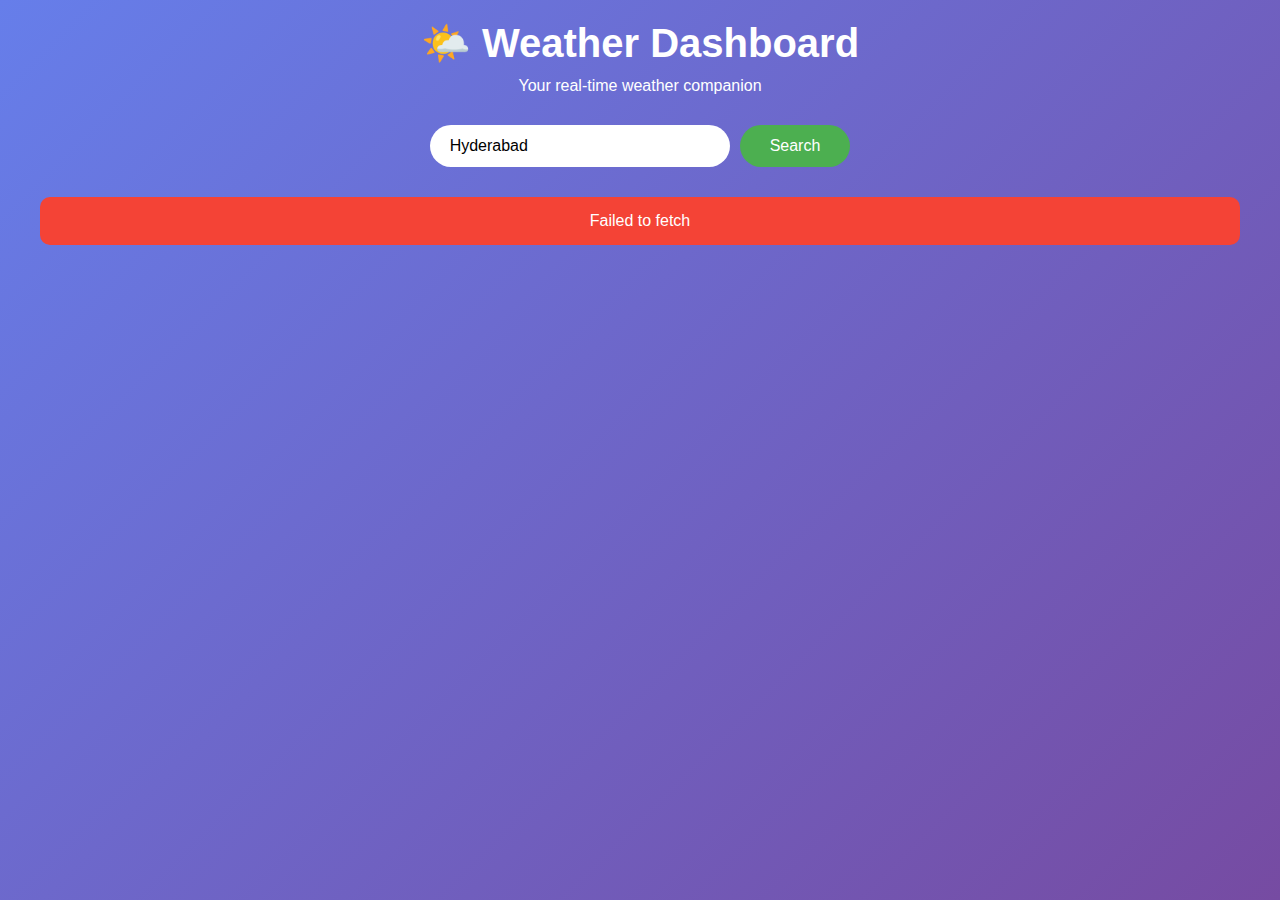
<file: index.html>
<!DOCTYPE html>
<html lang="en">
<head>
    <meta charset="UTF-8">
    <meta name="viewport" content="width=device-width, initial-scale=1.0">
    <title>Weather Dashboard</title>
    <style>
                * {
            margin: 0;
            padding: 0;
            box-sizing: border-box;
        }

        body {
            font-family: 'Segoe UI', Tahoma, Geneva, Verdana, sans-serif;
            background: linear-gradient(135deg, #667eea 0%, #764ba2 100%);
            min-height: 100vh;
            padding: 20px;
            color: #333;
        }

        .container {
            max-width: 1200px;
            margin: 0 auto;
        }

        .header {
            text-align: center;
            color: white;
            margin-bottom: 30px;
        }

        .header h1 {
            font-size: 2.5em;
            margin-bottom: 10px;
        }

        .search-box {
            display: flex;
            gap: 10px;
            margin-bottom: 30px;
            justify-content: center;
        }

        .search-box input {
            padding: 12px 20px;
            border: none;
            border-radius: 25px;
            width: 300px;
            font-size: 16px;
            outline: none;
        }

        .search-box button {
            padding: 12px 30px;
            border: none;
            border-radius: 25px;
            background: #4CAF50;
            color: white;
            font-size: 16px;
            cursor: pointer;
            transition: background 0.3s;
        }

        .search-box button:hover {
            background: #45a049;
        }

        .current-weather {
            background: rgba(255, 255, 255, 0.95);
            border-radius: 20px;
            padding: 30px;
            margin-bottom: 30px;
            box-shadow: 0 10px 30px rgba(0, 0, 0, 0.2);
        }

        .current-weather-header {
            display: flex;
            justify-content: space-between;
            align-items: center;
            margin-bottom: 20px;
        }

        .location {
            font-size: 1.8em;
            font-weight: bold;
        }

        .date {
            color: #666;
            font-size: 1em;
        }

        .current-main {
            display: flex;
            align-items: center;
            gap: 30px;
            margin-bottom: 30px;
        }

        .weather-icon {
            font-size: 6em;
        }

        .temp-info {
            flex: 1;
        }

        .temperature {
            font-size: 4em;
            font-weight: bold;
            color: #667eea;
        }

        .description {
            font-size: 1.5em;
            color: #666;
            text-transform: capitalize;
        }

        .weather-details {
            display: grid;
            grid-template-columns: repeat(auto-fit, minmax(150px, 1fr));
            gap: 20px;
        }

        .detail-item {
            background: #f5f5f5;
            padding: 15px;
            border-radius: 10px;
            text-align: center;
        }

        .detail-item .label {
            color: #666;
            font-size: 0.9em;
            margin-bottom: 5px;
        }

        .detail-item .value {
            font-size: 1.5em;
            font-weight: bold;
            color: #333;
        }

        .forecast-section {
            background: rgba(255, 255, 255, 0.95);
            border-radius: 20px;
            padding: 30px;
            margin-bottom: 30px;
            box-shadow: 0 10px 30px rgba(0, 0, 0, 0.2);
        }

        .forecast-section h2 {
            margin-bottom: 20px;
            color: #667eea;
        }

        .hourly-forecast {
            display: flex;
            gap: 15px;
            overflow-x: auto;
            padding-bottom: 10px;
        }

        .hourly-item {
            background: #f5f5f5;
            padding: 15px;
            border-radius: 10px;
            text-align: center;
            min-width: 100px;
        }

        .hourly-item .time {
            font-weight: bold;
            margin-bottom: 10px;
        }

        .hourly-item .icon {
            font-size: 2em;
            margin: 10px 0;
        }

        .hourly-item .temp {
            font-size: 1.2em;
            color: #667eea;
            font-weight: bold;
        }

        .daily-forecast {
            display: grid;
            grid-template-columns: repeat(auto-fit, minmax(140px, 1fr));
            gap: 15px;
        }

        .daily-item {
            background: #f5f5f5;
            padding: 20px;
            border-radius: 10px;
            text-align: center;
        }

        .daily-item .day {
            font-weight: bold;
            margin-bottom: 10px;
        }

        .daily-item .icon {
            font-size: 2.5em;
            margin: 10px 0;
        }

        .daily-item .temps {
            display: flex;
            justify-content: center;
            gap: 10px;
            margin-top: 10px;
        }

        .daily-item .temp-max {
            color: #f44336;
            font-weight: bold;
        }

        .daily-item .temp-min {
            color: #2196F3;
        }

        .loading {
            text-align: center;
            color: white;
            font-size: 1.5em;
            padding: 50px;
        }

        .error {
            background: #f44336;
            color: white;
            padding: 15px;
            border-radius: 10px;
            text-align: center;
            margin-bottom: 20px;
        }
    </style>
</head>
<body>
    <div class="container">
        <div class="header">
            <h1>🌤️ Weather Dashboard</h1>
            <p>Your real-time weather companion</p>
        </div>

        <div class="search-box">
            <input type="text" id="cityInput" placeholder="Enter city name..." value="Hyderabad">
            <button onclick="searchWeather()">Search</button>
        </div>

        <div id="errorMsg" class="error" style="display: none;"></div>
        <div id="loading" class="loading" style="display: none;">Loading weather data...</div>

        <div id="weatherContent" style="display: none;">
            <div class="current-weather">
                <div class="current-weather-header">
                    <div>
                        <div class="location" id="location">-</div>
                        <div class="date" id="date">-</div>
                    </div>
                </div>
                <div class="current-main">
                    <div class="weather-icon" id="currentIcon">☀️</div>
                    <div class="temp-info">
                        <div class="temperature" id="temperature">-</div>
                        <div class="description" id="description">-</div>
                    </div>
                </div>
                <div class="weather-details">
                    <div class="detail-item">
                        <div class="label">Feels Like</div>
                        <div class="value" id="feelsLike">-</div>
                    </div>
                    <div class="detail-item">
                        <div class="label">Humidity</div>
                        <div class="value" id="humidity">-</div>
                    </div>
                    <div class="detail-item">
                        <div class="label">Wind Speed</div>
                        <div class="value" id="windSpeed">-</div>
                    </div>
                    <div class="detail-item">
                        <div class="label">Pressure</div>
                        <div class="value" id="pressure">-</div>
                    </div>
                </div>
            </div>

            <div class="forecast-section">
                <h2>Hourly Forecast</h2>
                <div class="hourly-forecast" id="hourlyForecast"></div>
            </div>

            <div class="forecast-section">
                <h2>7-Day Forecast</h2>
                <div class="daily-forecast" id="dailyForecast"></div>
            </div>
        </div>
    </div>

    <script>
         function getWeatherIcon(code, isDay = true) {
            const icons = {
                0: '☀️', 1: '🌤️', 2: '⛅', 3: '☁️',
                45: '🌫️', 48: '🌫️',
                51: '🌦️', 53: '🌦️', 55: '🌧️',
                61: '🌧️', 63: '🌧️', 65: '🌧️',
                71: '🌨️', 73: '🌨️', 75: '🌨️',
                77: '🌨️', 80: '🌦️', 81: '🌧️',
                82: '🌧️', 85: '🌨️', 86: '🌨️',
                95: '⛈️', 96: '⛈️', 99: '⛈️'
            };
            return icons[code] || '🌤️';
        }

        function getWeatherDescription(code) {
            const descriptions = {
                0: 'Clear sky', 1: 'Mainly clear', 2: 'Partly cloudy', 3: 'Overcast',
                45: 'Foggy', 48: 'Foggy',
                51: 'Light drizzle', 53: 'Moderate drizzle', 55: 'Dense drizzle',
                61: 'Slight rain', 63: 'Moderate rain', 65: 'Heavy rain',
                71: 'Slight snow', 73: 'Moderate snow', 75: 'Heavy snow',
                77: 'Snow grains', 80: 'Slight rain showers', 81: 'Moderate rain showers',
                82: 'Violent rain showers', 85: 'Slight snow showers', 86: 'Heavy snow showers',
                95: 'Thunderstorm', 96: 'Thunderstorm with hail', 99: 'Thunderstorm with heavy hail'
            };
            return descriptions[code] || 'Unknown';
        }

        async function getCoordinates(city) {
            const response = await fetch(`https://geocoding-api.open-meteo.com/v1/search?name=${encodeURIComponent(city)}&count=1&language=en&format=json`);
            const data = await response.json();
            if (!data.results || data.results.length === 0) {
                throw new Error('City not found');
            }
            return {
                lat: data.results[0].latitude,
                lon: data.results[0].longitude,
                name: data.results[0].name,
                country: data.results[0].country
            };
        }

        async function getWeather(lat, lon) {
            const response = await fetch(`https://api.open-meteo.com/v1/forecast?latitude=${lat}&longitude=${lon}&current=temperature_2m,relative_humidity_2m,apparent_temperature,weather_code,wind_speed_10m,pressure_msl&hourly=temperature_2m,weather_code&daily=weather_code,temperature_2m_max,temperature_2m_min&timezone=auto`);
            return await response.json();
        }

        function updateCurrentWeather(location, weather) {
            const current = weather.current;
            
            document.getElementById('location').textContent = `${location.name}, ${location.country}`;
            document.getElementById('date').textContent = new Date().toLocaleDateString('en-US', { 
                weekday: 'long', year: 'numeric', month: 'long', day: 'numeric' 
            });
            document.getElementById('currentIcon').textContent = getWeatherIcon(current.weather_code);
            document.getElementById('temperature').textContent = `${Math.round(current.temperature_2m)}°C`;
            document.getElementById('description').textContent = getWeatherDescription(current.weather_code);
            document.getElementById('feelsLike').textContent = `${Math.round(current.apparent_temperature)}°C`;
            document.getElementById('humidity').textContent = `${current.relative_humidity_2m}%`;
            document.getElementById('windSpeed').textContent = `${Math.round(current.wind_speed_10m)} km/h`;
            document.getElementById('pressure').textContent = `${Math.round(current.pressure_msl)} hPa`;
        }

        function updateHourlyForecast(weather) {
            const hourly = weather.hourly;
            const container = document.getElementById('hourlyForecast');
            container.innerHTML = '';

            for (let i = 0; i < 24; i++) {
                const time = new Date(hourly.time[i]);
                const div = document.createElement('div');
                div.className = 'hourly-item';
                div.innerHTML = `
                    <div class="time">${time.getHours()}:00</div>
                    <div class="icon">${getWeatherIcon(hourly.weather_code[i])}</div>
                    <div class="temp">${Math.round(hourly.temperature_2m[i])}°C</div>
                `;
                container.appendChild(div);
            }
        }

        function updateDailyForecast(weather) {
            const daily = weather.daily;
            const container = document.getElementById('dailyForecast');
            container.innerHTML = '';

            for (let i = 0; i < 7; i++) {
                const date = new Date(daily.time[i]);
                const dayName = date.toLocaleDateString('en-US', { weekday: 'short' });
                const div = document.createElement('div');
                div.className = 'daily-item';
                div.innerHTML = `
                    <div class="day">${i === 0 ? 'Today' : dayName}</div>
                    <div class="icon">${getWeatherIcon(daily.weather_code[i])}</div>
                    <div class="temps">
                        <span class="temp-max">${Math.round(daily.temperature_2m_max[i])}°</span>
                        <span class="temp-min">${Math.round(daily.temperature_2m_min[i])}°</span>
                    </div>
                `;
                container.appendChild(div);
            }
        }

        async function searchWeather() {
            const city = document.getElementById('cityInput').value.trim();
            if (!city) return;

            const loading = document.getElementById('loading');
            const content = document.getElementById('weatherContent');
            const errorMsg = document.getElementById('errorMsg');

            loading.style.display = 'block';
            content.style.display = 'none';
            errorMsg.style.display = 'none';

            try {
                const location = await getCoordinates(city);
                const weather = await getWeather(location.lat, location.lon);

                updateCurrentWeather(location, weather);
                updateHourlyForecast(weather);
                updateDailyForecast(weather);

                loading.style.display = 'none';
                content.style.display = 'block';
            } catch (error) {
                loading.style.display = 'none';
                errorMsg.textContent = error.message || 'Failed to fetch weather data. Please try again.';
                errorMsg.style.display = 'block';
            }
        }

        document.getElementById('cityInput').addEventListener('keypress', (e) => {
            if (e.key === 'Enter') searchWeather();
        });

        // Load default city on page load
        searchWeather();
    </script>
</body>
</html>
</file>
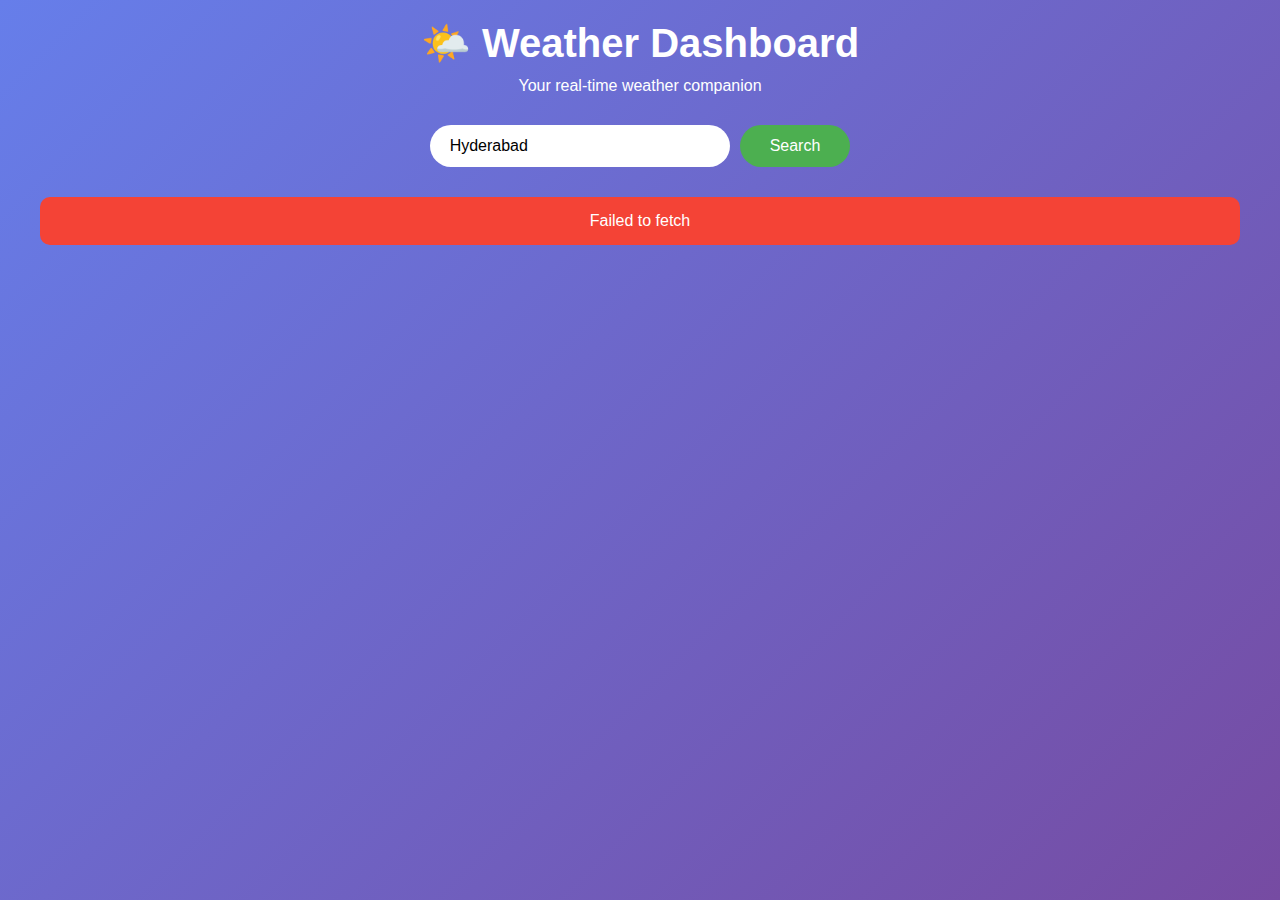
<file: weather.html>
<!DOCTYPE html>
<html lang="en">
<head>
    <meta charset="UTF-8">
    <meta name="viewport" content="width=device-width, initial-scale=1.0">
    <title>Weather Dashboard</title>
    <style>
        * {
            margin: 0;
            padding: 0;
            box-sizing: border-box;
        }

        body {
            font-family: 'Segoe UI', Tahoma, Geneva, Verdana, sans-serif;
            background: linear-gradient(135deg, #667eea 0%, #764ba2 100%);
            min-height: 100vh;
            padding: 20px;
            color: #333;
        }

        .container {
            max-width: 1200px;
            margin: 0 auto;
        }

        .header {
            text-align: center;
            color: white;
            margin-bottom: 30px;
        }

        .header h1 {
            font-size: 2.5em;
            margin-bottom: 10px;
        }

        .search-box {
            display: flex;
            gap: 10px;
            margin-bottom: 30px;
            justify-content: center;
        }

        .search-box input {
            padding: 12px 20px;
            border: none;
            border-radius: 25px;
            width: 300px;
            font-size: 16px;
            outline: none;
        }

        .search-box button {
            padding: 12px 30px;
            border: none;
            border-radius: 25px;
            background: #4CAF50;
            color: white;
            font-size: 16px;
            cursor: pointer;
            transition: background 0.3s;
        }

        .search-box button:hover {
            background: #45a049;
        }

        .current-weather {
            background: rgba(255, 255, 255, 0.95);
            border-radius: 20px;
            padding: 30px;
            margin-bottom: 30px;
            box-shadow: 0 10px 30px rgba(0, 0, 0, 0.2);
        }

        .current-weather-header {
            display: flex;
            justify-content: space-between;
            align-items: center;
            margin-bottom: 20px;
        }

        .location {
            font-size: 1.8em;
            font-weight: bold;
        }

        .date {
            color: #666;
            font-size: 1em;
        }

        .current-main {
            display: flex;
            align-items: center;
            gap: 30px;
            margin-bottom: 30px;
        }

        .weather-icon {
            font-size: 6em;
        }

        .temp-info {
            flex: 1;
        }

        .temperature {
            font-size: 4em;
            font-weight: bold;
            color: #667eea;
        }

        .description {
            font-size: 1.5em;
            color: #666;
            text-transform: capitalize;
        }

        .weather-details {
            display: grid;
            grid-template-columns: repeat(auto-fit, minmax(150px, 1fr));
            gap: 20px;
        }

        .detail-item {
            background: #f5f5f5;
            padding: 15px;
            border-radius: 10px;
            text-align: center;
        }

        .detail-item .label {
            color: #666;
            font-size: 0.9em;
            margin-bottom: 5px;
        }

        .detail-item .value {
            font-size: 1.5em;
            font-weight: bold;
            color: #333;
        }

        .forecast-section {
            background: rgba(255, 255, 255, 0.95);
            border-radius: 20px;
            padding: 30px;
            margin-bottom: 30px;
            box-shadow: 0 10px 30px rgba(0, 0, 0, 0.2);
        }

        .forecast-section h2 {
            margin-bottom: 20px;
            color: #667eea;
        }

        .hourly-forecast {
            display: flex;
            gap: 15px;
            overflow-x: auto;
            padding-bottom: 10px;
        }

        .hourly-item {
            background: #f5f5f5;
            padding: 15px;
            border-radius: 10px;
            text-align: center;
            min-width: 100px;
        }

        .hourly-item .time {
            font-weight: bold;
            margin-bottom: 10px;
        }

        .hourly-item .icon {
            font-size: 2em;
            margin: 10px 0;
        }

        .hourly-item .temp {
            font-size: 1.2em;
            color: #667eea;
            font-weight: bold;
        }

        .daily-forecast {
            display: grid;
            grid-template-columns: repeat(auto-fit, minmax(140px, 1fr));
            gap: 15px;
        }

        .daily-item {
            background: #f5f5f5;
            padding: 20px;
            border-radius: 10px;
            text-align: center;
        }

        .daily-item .day {
            font-weight: bold;
            margin-bottom: 10px;
        }

        .daily-item .icon {
            font-size: 2.5em;
            margin: 10px 0;
        }

        .daily-item .temps {
            display: flex;
            justify-content: center;
            gap: 10px;
            margin-top: 10px;
        }

        .daily-item .temp-max {
            color: #f44336;
            font-weight: bold;
        }

        .daily-item .temp-min {
            color: #2196F3;
        }

        .loading {
            text-align: center;
            color: white;
            font-size: 1.5em;
            padding: 50px;
        }

        .error {
            background: #f44336;
            color: white;
            padding: 15px;
            border-radius: 10px;
            text-align: center;
            margin-bottom: 20px;
        }
    </style>
</head>
<body>
    <div class="container">
        <div class="header">
            <h1>🌤️ Weather Dashboard</h1>
            <p>Your real-time weather companion</p>
        </div>

        <div class="search-box">
            <input type="text" id="cityInput" placeholder="Enter city name..." value="Hyderabad">
            <button onclick="searchWeather()">Search</button>
        </div>

        <div id="errorMsg" class="error" style="display: none;"></div>
        <div id="loading" class="loading" style="display: none;">Loading weather data...</div>

        <div id="weatherContent" style="display: none;">
            <div class="current-weather">
                <div class="current-weather-header">
                    <div>
                        <div class="location" id="location">-</div>
                        <div class="date" id="date">-</div>
                    </div>
                </div>
                <div class="current-main">
                    <div class="weather-icon" id="currentIcon">☀️</div>
                    <div class="temp-info">
                        <div class="temperature" id="temperature">-</div>
                        <div class="description" id="description">-</div>
                    </div>
                </div>
                <div class="weather-details">
                    <div class="detail-item">
                        <div class="label">Feels Like</div>
                        <div class="value" id="feelsLike">-</div>
                    </div>
                    <div class="detail-item">
                        <div class="label">Humidity</div>
                        <div class="value" id="humidity">-</div>
                    </div>
                    <div class="detail-item">
                        <div class="label">Wind Speed</div>
                        <div class="value" id="windSpeed">-</div>
                    </div>
                    <div class="detail-item">
                        <div class="label">Pressure</div>
                        <div class="value" id="pressure">-</div>
                    </div>
                </div>
            </div>

            <div class="forecast-section">
                <h2>Hourly Forecast</h2>
                <div class="hourly-forecast" id="hourlyForecast"></div>
            </div>

            <div class="forecast-section">
                <h2>7-Day Forecast</h2>
                <div class="daily-forecast" id="dailyForecast"></div>
            </div>
        </div>
    </div>

    <script>
        function getWeatherIcon(code, isDay = true) {
            const icons = {
                0: '☀️', 1: '🌤️', 2: '⛅', 3: '☁️',
                45: '🌫️', 48: '🌫️',
                51: '🌦️', 53: '🌦️', 55: '🌧️',
                61: '🌧️', 63: '🌧️', 65: '🌧️',
                71: '🌨️', 73: '🌨️', 75: '🌨️',
                77: '🌨️', 80: '🌦️', 81: '🌧️',
                82: '🌧️', 85: '🌨️', 86: '🌨️',
                95: '⛈️', 96: '⛈️', 99: '⛈️'
            };
            return icons[code] || '🌤️';
        }

        function getWeatherDescription(code) {
            const descriptions = {
                0: 'Clear sky', 1: 'Mainly clear', 2: 'Partly cloudy', 3: 'Overcast',
                45: 'Foggy', 48: 'Foggy',
                51: 'Light drizzle', 53: 'Moderate drizzle', 55: 'Dense drizzle',
                61: 'Slight rain', 63: 'Moderate rain', 65: 'Heavy rain',
                71: 'Slight snow', 73: 'Moderate snow', 75: 'Heavy snow',
                77: 'Snow grains', 80: 'Slight rain showers', 81: 'Moderate rain showers',
                82: 'Violent rain showers', 85: 'Slight snow showers', 86: 'Heavy snow showers',
                95: 'Thunderstorm', 96: 'Thunderstorm with hail', 99: 'Thunderstorm with heavy hail'
            };
            return descriptions[code] || 'Unknown';
        }

        async function getCoordinates(city) {
            const response = await fetch(`https://geocoding-api.open-meteo.com/v1/search?name=${encodeURIComponent(city)}&count=1&language=en&format=json`);
            const data = await response.json();
            if (!data.results || data.results.length === 0) {
                throw new Error('City not found');
            }
            return {
                lat: data.results[0].latitude,
                lon: data.results[0].longitude,
                name: data.results[0].name,
                country: data.results[0].country
            };
        }

        async function getWeather(lat, lon) {
            const response = await fetch(`https://api.open-meteo.com/v1/forecast?latitude=${lat}&longitude=${lon}&current=temperature_2m,relative_humidity_2m,apparent_temperature,weather_code,wind_speed_10m,pressure_msl&hourly=temperature_2m,weather_code&daily=weather_code,temperature_2m_max,temperature_2m_min&timezone=auto`);
            return await response.json();
        }

        function updateCurrentWeather(location, weather) {
            const current = weather.current;
            
            document.getElementById('location').textContent = `${location.name}, ${location.country}`;
            document.getElementById('date').textContent = new Date().toLocaleDateString('en-US', { 
                weekday: 'long', year: 'numeric', month: 'long', day: 'numeric' 
            });
            document.getElementById('currentIcon').textContent = getWeatherIcon(current.weather_code);
            document.getElementById('temperature').textContent = `${Math.round(current.temperature_2m)}°C`;
            document.getElementById('description').textContent = getWeatherDescription(current.weather_code);
            document.getElementById('feelsLike').textContent = `${Math.round(current.apparent_temperature)}°C`;
            document.getElementById('humidity').textContent = `${current.relative_humidity_2m}%`;
            document.getElementById('windSpeed').textContent = `${Math.round(current.wind_speed_10m)} km/h`;
            document.getElementById('pressure').textContent = `${Math.round(current.pressure_msl)} hPa`;
        }

        function updateHourlyForecast(weather) {
            const hourly = weather.hourly;
            const container = document.getElementById('hourlyForecast');
            container.innerHTML = '';

            for (let i = 0; i < 24; i++) {
                const time = new Date(hourly.time[i]);
                const div = document.createElement('div');
                div.className = 'hourly-item';
                div.innerHTML = `
                    <div class="time">${time.getHours()}:00</div>
                    <div class="icon">${getWeatherIcon(hourly.weather_code[i])}</div>
                    <div class="temp">${Math.round(hourly.temperature_2m[i])}°C</div>
                `;
                container.appendChild(div);
            }
        }

        function updateDailyForecast(weather) {
            const daily = weather.daily;
            const container = document.getElementById('dailyForecast');
            container.innerHTML = '';

            for (let i = 0; i < 7; i++) {
                const date = new Date(daily.time[i]);
                const dayName = date.toLocaleDateString('en-US', { weekday: 'short' });
                const div = document.createElement('div');
                div.className = 'daily-item';
                div.innerHTML = `
                    <div class="day">${i === 0 ? 'Today' : dayName}</div>
                    <div class="icon">${getWeatherIcon(daily.weather_code[i])}</div>
                    <div class="temps">
                        <span class="temp-max">${Math.round(daily.temperature_2m_max[i])}°</span>
                        <span class="temp-min">${Math.round(daily.temperature_2m_min[i])}°</span>
                    </div>
                `;
                container.appendChild(div);
            }
        }

        async function searchWeather() {
            const city = document.getElementById('cityInput').value.trim();
            if (!city) return;

            const loading = document.getElementById('loading');
            const content = document.getElementById('weatherContent');
            const errorMsg = document.getElementById('errorMsg');

            loading.style.display = 'block';
            content.style.display = 'none';
            errorMsg.style.display = 'none';

            try {
                const location = await getCoordinates(city);
                const weather = await getWeather(location.lat, location.lon);

                updateCurrentWeather(location, weather);
                updateHourlyForecast(weather);
                updateDailyForecast(weather);

                loading.style.display = 'none';
                content.style.display = 'block';
            } catch (error) {
                loading.style.display = 'none';
                errorMsg.textContent = error.message || 'Failed to fetch weather data. Please try again.';
                errorMsg.style.display = 'block';
            }
        }

        document.getElementById('cityInput').addEventListener('keypress', (e) => {
            if (e.key === 'Enter') searchWeather();
        });

        // Load default city on page load
        searchWeather();
    </script>
</body>
</html>
</file>
